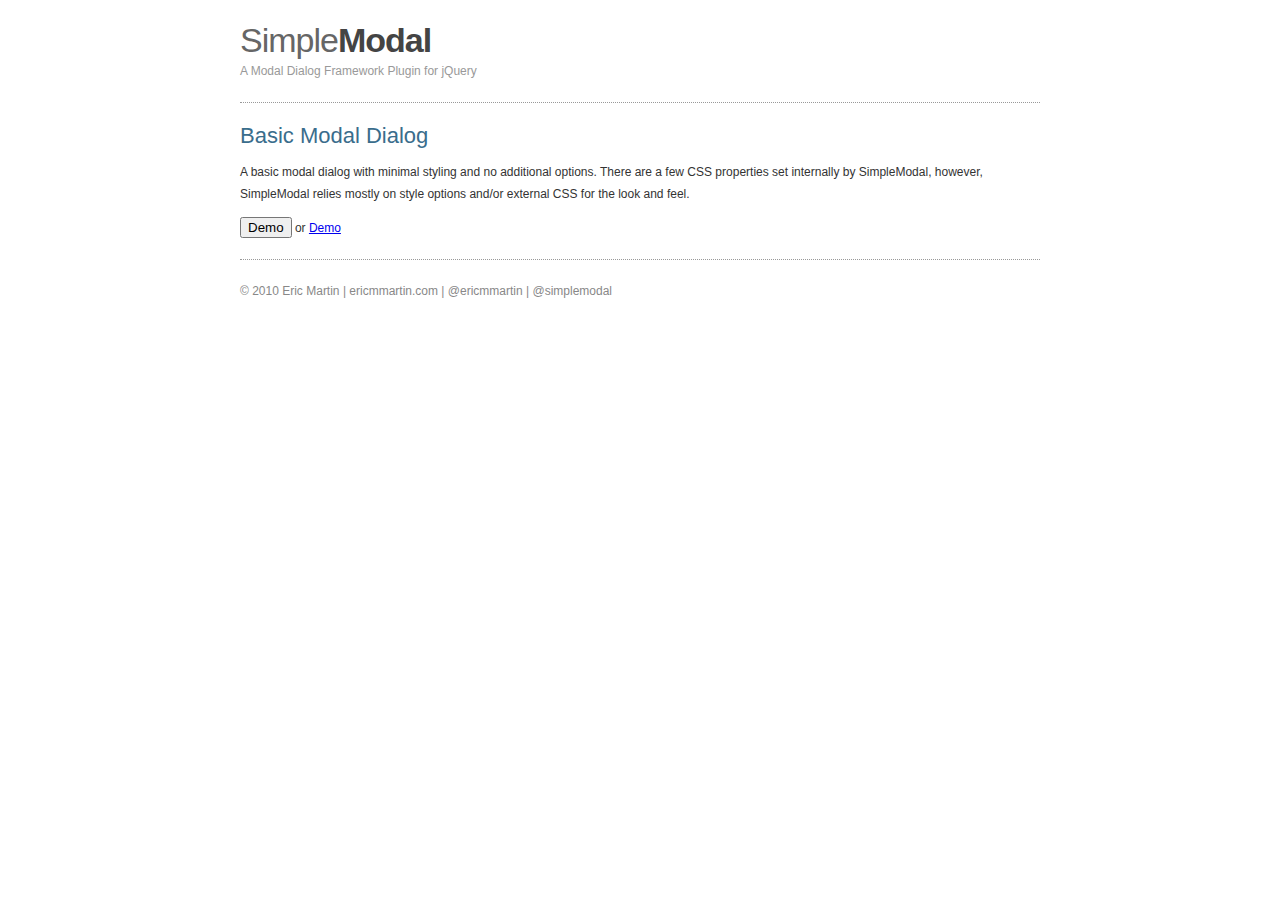
<file: QuranWeb/scripts/basic/index.html>
<!DOCTYPE html>
<html>
<head>
<title> SimpleModal Basic Modal Dialog </title>
<meta name='author' content='Eric Martin' />
<meta name='copyright' content='2010 - Eric Martin' />

<!-- Page styles -->
<link type='text/css' href='css/demo.css' rel='stylesheet' media='screen' />

<!-- Contact Form CSS files -->
<link type='text/css' href='css/basic.css' rel='stylesheet' media='screen' />

<!-- IE6 "fix" for the close png image -->
<!--[if lt IE 7]>
<link type='text/css' href='css/basic_ie.css' rel='stylesheet' media='screen' />
<![endif]-->

<!-- JS files are loaded at the bottom of the page -->
</head>
<body>
<div id='container'>
	<div id='logo'>
		<h1>Simple<span>Modal</span></h1>
		<span class='title'>A Modal Dialog Framework Plugin for jQuery</span>
	</div>
	<div id='content'>
		<div id='basic-modal'>
			<h3>Basic Modal Dialog</h3>
			<p>A basic modal dialog with minimal styling and no additional options. There are a few CSS properties set internally by SimpleModal, however, SimpleModal relies mostly on style options and/or external CSS for the look and feel.</p>
			<input type='button' name='basic' value='Demo' class='basic'/> or <a href='#' class='basic'>Demo</a>
		</div>
		
		<!-- modal content -->
		<div id="basic-modal-content">
			<h3>Basic Modal Dialog</h3>
			<p>For this demo, SimpleModal is using this "hidden" data for its content. You can also populate the modal dialog with an AJAX response, standard HTML or DOM element(s).</p>
			<p>Examples:</p>
			<p><code>$('#basicModalContent').modal(); // jQuery object - this demo</code></p>
			<p><code>$.modal(document.getElementById('basicModalContent')); // DOM</code></p>
			<p><code>$.modal('&lt;p&gt;&lt;b&gt;HTML&lt;/b&gt; elements&lt;/p&gt;'); // HTML</code></p>
			<p><code>$('&lt;div&gt;&lt;/div&gt;').load('page.html').modal(); // AJAX</code></p>
		
			<p><a href='http://www.ericmmartin.com/projects/simplemodal/'>More details...</a></p>
		</div>

		<!-- preload the images -->
		<div style='display:none'>
			<img src='img/basic/x.png' alt='' />
		</div>
	</div>
	<div id='footer'>
		&copy; 2010 Eric Martin | <a href='http://www.ericmmartin.com/'>ericmmartin.com</a> | <a href='http://twitter.com/ericmmartin'>@ericmmartin</a> | <a href='http://twitter.com/simplemodal'>@simplemodal</a>
	</div>
</div>
<!-- Load jQuery, SimpleModal and Basic JS files -->
<script type='text/javascript' src='js/jquery.js'></script>
<script type='text/javascript' src='js/jquery.simplemodal.js'></script>
<script type='text/javascript' src='js/basic.js'></script>
</body>
</html>
</file>
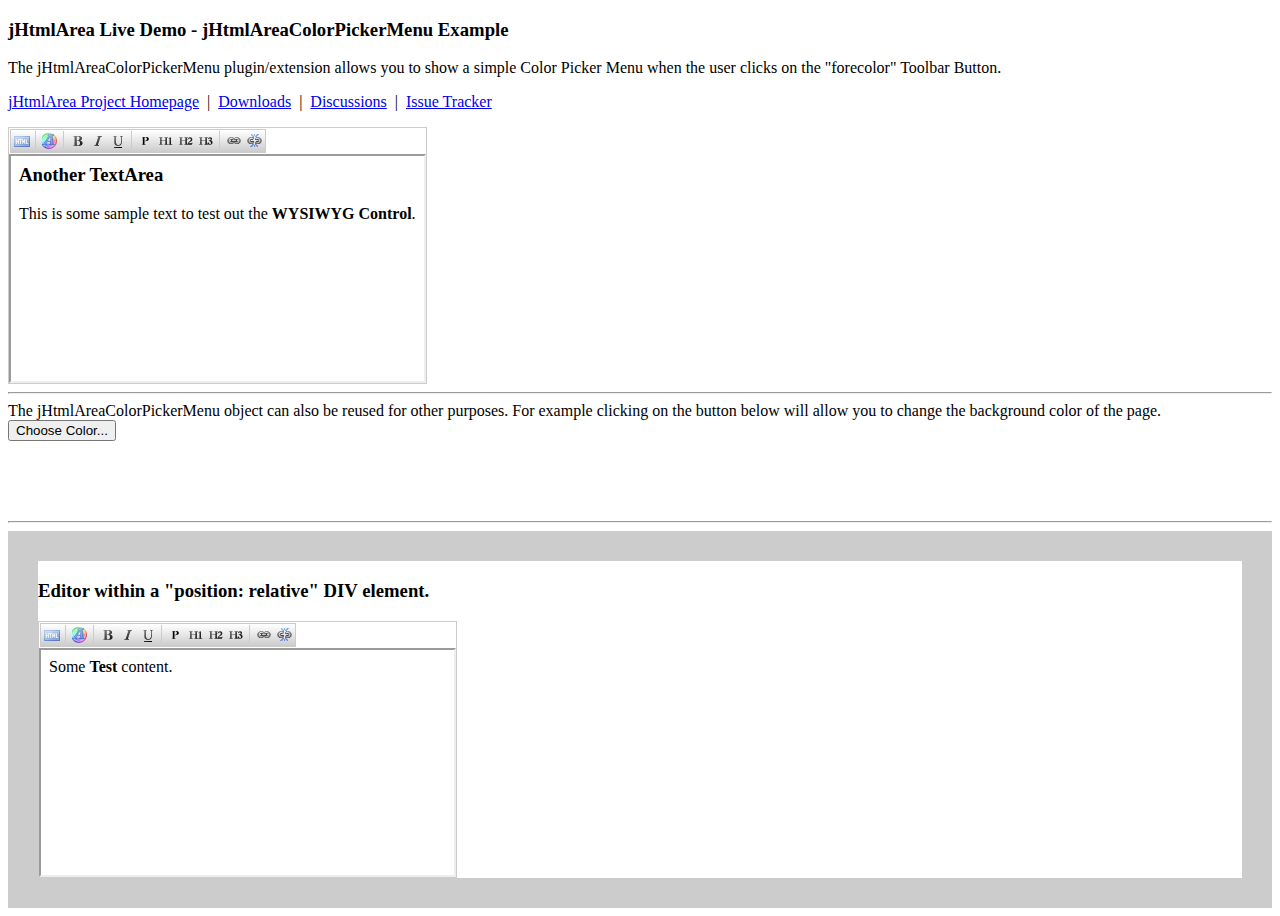
<file: QuranWeb/jHtmlArea/ColorPickerMenu.htm>
﻿<!DOCTYPE html PUBLIC "-//W3C//DTD XHTML 1.0 Transitional//EN" "http://www.w3.org/TR/xhtml1/DTD/xhtml1-transitional.dtd">

<html xmlns="http://www.w3.org/1999/xhtml">
<head>
    <title></title>
    <script type="text/javascript" src="scripts/jquery-1.3.2.min.js"></script>

    <script type="text/javascript" src="scripts/jHtmlArea-0.7.0.min.js"></script>
    <link rel="Stylesheet" type="text/css" href="style/jHtmlArea.css" />
    
    <script type="text/javascript" src="scripts/jHtmlArea.ColorPickerMenu-0.7.0.js"></script>
    <link rel="Stylesheet" type="text/css" href="style/jHtmlArea.ColorPickerMenu.css" />
    
    <style type="text/css">
        div.jHtmlArea { border: solid 1px #ccc; }
    </style>
</head>
<body>

    <h3>jHtmlArea Live Demo - jHtmlAreaColorPickerMenu Example</h3>
    <p>The jHtmlAreaColorPickerMenu plugin/extension allows you to show a simple Color Picker Menu when the user clicks on the "forecolor" Toolbar Button.</p>

<p>
<a href="http://jhtmlarea.codeplex.com">jHtmlArea Project Homepage</a>
&nbsp;|&nbsp;
<a href="http://jhtmlarea.codeplex.com/Release/ProjectReleases.aspx">Downloads</a>
&nbsp;|&nbsp;
<a href="http://jhtmlarea.codeplex.com/Thread/List.aspx">Discussions</a>
&nbsp;|&nbsp;
<a href="http://jhtmlarea.codeplex.com/WorkItem/List.aspx">Issue Tracker</a>
</p>

    <script type="text/javascript">
        //// You can also override the "default" colors option of the jHtmlAreaColorPickerMenu
        //// to show only the specific colors you want.
        // jHtmlAreaColorPickerMenu.defaultOptions.colors = ["red", "yellow", "blue", "green", "purple", "white", "black"];

        // The followin creates a jHtmlArea and adds a custom list of toolbar buttons.
        // Among the buttons is the "forecolor" button that will automatically take
        // advantage of the jHtmlAreaColorPickerMenu plugin.
        $(function() {
            $("#Textarea1").htmlarea({
                toolbar: ["html", "|",
                        "forecolor",  // <-- Add the "forecolor" Toolbar Button
                        "|", "bold", "italic", "underline", "|", "p", "h1", "h2", "h3", "|", "link", "unlink"] // Overrides/Specifies the Toolbar buttons to show
                });
        });
    </script>

    <textarea id="Textarea1" cols="50" rows="15"><p><h3>Another TextArea</h3>This is some sample text to test out the <b>WYSIWYG Control</b>.</p></textarea>
    
    
    
    <hr />
    
    
    
    The jHtmlAreaColorPickerMenu object can also be reused for other purposes. For example clicking on the button below will allow you to change the background color of the page.
    <br />
    <input id="choosecolor" type="button" value="Choose Color..." />
    <script type="text/javascript">
        $(function() {
            $("#choosecolor").click(function() {
                jHtmlAreaColorPickerMenu(this, {
                    colorChosen: function(color) {
                        $(document.body).css('background-color', color);
                    }
                });
            });
        });
    </script>
    
    <br /><br /><br /><br /><br />
    <hr />
    <div style="position: relative;border: solid 30px #cccccc;">
    <h3>Editor within a "position: relative" DIV element.</h3>
    <textarea id="txtInDiv" cols="50" rows="15">Some <b>Test</b> content.</textarea>
    <script type="text/javascript">
        $(function() {
            $("#txtInDiv").htmlarea({
                toolbar: ["html", "|",
                            "forecolor",  // <-- Add the "forecolor" Toolbar Button
                            "|", "bold", "italic", "underline", "|", "p", "h1", "h2", "h3", "|", "link", "unlink"] // Overrides/Specifies the Toolbar buttons to show
            });
        });
    </script>
    </div>
</body>
</html>
</file>
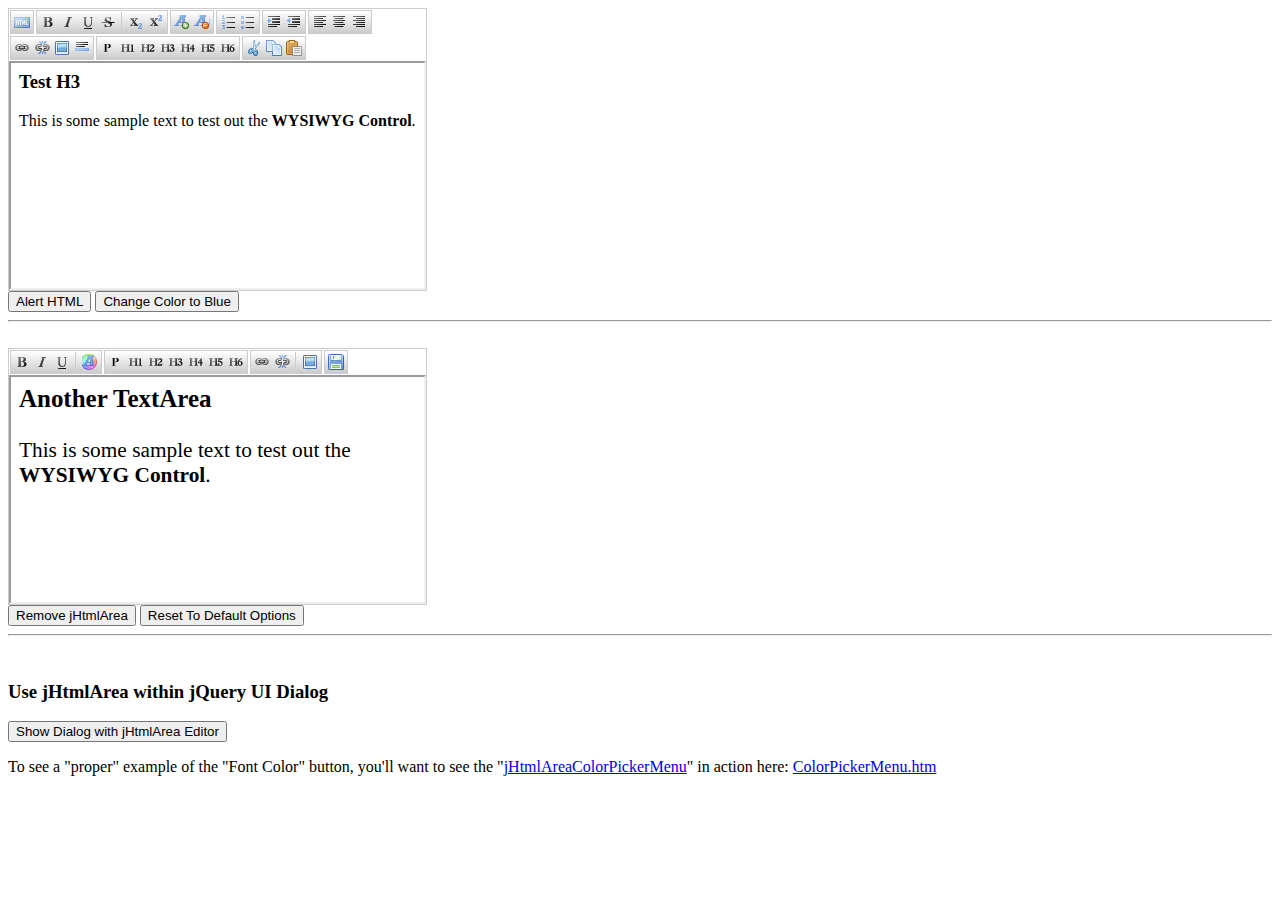
<file: QuranWeb/jHtmlArea/Default.htm>
﻿<!DOCTYPE html PUBLIC "-//W3C//DTD XHTML 1.0 Transitional//EN" "http://www.w3.org/TR/xhtml1/DTD/xhtml1-transitional.dtd">

<html xmlns="http://www.w3.org/1999/xhtml">
<head>
    <title></title>
    <script type="text/javascript" src="scripts/jquery-1.3.2.min.js"></script>
    <script type="text/javascript" src="scripts/jquery-ui-1.7.2.custom.min.js"></script>
    <link rel="Stylesheet" type="text/css" href="style/jqueryui/ui-lightness/jquery-ui-1.7.2.custom.css" />

    <script type="text/javascript" src="scripts/jHtmlArea-0.7.0.js"></script>
    <link rel="Stylesheet" type="text/css" href="style/jHtmlArea.css" />
    
    <style type="text/css">
        /* body { background: #ccc;} */
        div.jHtmlArea .ToolBar ul li a.custom_disk_button 
        {
            background: url(images/disk.png) no-repeat;
            background-position: 0 0;
        }
        
        div.jHtmlArea { border: solid 1px #ccc; }
    </style>
</head>
<body>
    <script type="text/javascript">    
        // You can do this to perform a global override of any of the "default" options
        // jHtmlArea.fn.defaultOptions.css = "jHtmlArea.Editor.css";

        $(function() {
            //$("textarea").htmlarea(); // Initialize all TextArea's as jHtmlArea's with default values

            $("#txtDefaultHtmlArea").htmlarea(); // Initialize jHtmlArea's with all default values

            $("#txtCustomHtmlArea").htmlarea({
                // Override/Specify the Toolbar buttons to show
                toolbar: [
                    ["bold", "italic", "underline", "|", "forecolor"],
                    ["p", "h1", "h2", "h3", "h4", "h5", "h6"],
                    ["link", "unlink", "|", "image"],                    
                    [{
                        // This is how to add a completely custom Toolbar Button
                        css: "custom_disk_button",
                        text: "Save",
                        action: function(btn) {
                            // 'this' = jHtmlArea object
                            // 'btn' = jQuery object that represents the <A> "anchor" tag for the Toolbar Button
                            alert('SAVE!\n\n' + this.toHtmlString());
                        }
                    }]
                ],

                // Override any of the toolbarText values - these are the Alt Text / Tooltips shown
                // when the user hovers the mouse over the Toolbar Buttons
                // Here are a couple translated to German, thanks to Google Translate.
                toolbarText: $.extend({}, jHtmlArea.defaultOptions.toolbarText, {
                        "bold": "fett",
                        "italic": "kursiv",
                        "underline": "unterstreichen"
                    }),

                // Specify a specific CSS file to use for the Editor
                css: "style//jHtmlArea.Editor.css",

                // Do something once the editor has finished loading
                loaded: function() {
                    //// 'this' is equal to the jHtmlArea object
                    //alert("jHtmlArea has loaded!");
                    //this.showHTMLView(); // show the HTML view once the editor has finished loading
                }
            });
        });
    </script>
    
    <textarea id="txtDefaultHtmlArea" cols="50" rows="15"><p><h3>Test H3</h3>This is some sample text to test out the <b>WYSIWYG Control</b>.</p></textarea>
    <input type="button" value="Alert HTML" onclick="alert($('#txtDefaultHtmlArea').htmlarea('toHtmlString'));" />
    <input type="button" value="Change Color to Blue" onclick="$('#txtDefaultHtmlArea').htmlarea('forecolor', 'blue');" />
    
    <br /><hr /><br />
    
    
    <textarea id="txtCustomHtmlArea" cols="50" rows="15"><p><h3>Another TextArea</h3>This is some sample text to test out the <b>WYSIWYG Control</b>.</p></textarea>
    
    <input type="button" id="btnRemoveCustomHtmlArea" value="Remove jHtmlArea" />
    <script type="text/javascript">
        $(function() {
            $("#btnRemoveCustomHtmlArea").click(function() {
                $("#txtCustomHtmlArea").htmlarea("dispose");
            });
        });
    </script>
    
    <input type="button" id="btnResetCustomHtmlArea" value="Reset To Default Options" />
    <script type="text/javascript">
        $(function() {
            $("#btnResetCustomHtmlArea").click(function() {
                $("#txtCustomHtmlArea").htmlarea("dispose");
                $("#txtCustomHtmlArea").htmlarea();
            });
        });
    </script>
    
    <br /><hr /><br />
    
    <h3>Use jHtmlArea within jQuery UI Dialog</h3>
   <script type="text/javascript">
       $.ui.dialog.defaults.bgiframe = true;
       $(function() {
           $("#dialogShowButton").click(function() {
               $("#dialog").dialog({width: 420});
               $("#dialogEditor").htmlarea();
           });
       });
	</script>

    <input type="button" id="dialogShowButton" value="Show Dialog with jHtmlArea Editor" />
    
    <div id="dialog" title="Basic dialog" style="display: none">
	    Basic jHtmlArea within jQuery UI Dialog
	    <br />
	    <textarea id="dialogEditor" rows="10" style="width: 400px">Some <b>Basic</b> text.</textarea>
    </div>

  
    
    
    <p>To see a "proper" example of the "Font Color" button, you'll want to see the "<a href="ColorPickerMenu.htm">jHtmlAreaColorPickerMenu</a>" in action here: <a href="ColorPickerMenu.htm">ColorPickerMenu.htm</a></p>
</body>
</html>
</file>
<file: QuranWeb/scripts/basic/css/demo.css>
body {background:#fff; color:#333; font: 12px/22px verdana, arial, sans-serif; height:100%; margin:0 auto; width:100%;}
h1 {color:#3a6d8c; font-size:34px; line-height:40px; margin:0;}
h3 {color:#3a6d8c; font-size:22px; line-height:26px; font-weight:normal; margin:0 0 8px 0;}
img {border:0;}
#logo {margin-bottom:20px; width:300px;}
#logo h1 {color:#666; letter-spacing:-1px; font-weight:normal;}
#logo h1 span {color:#444; font-weight:bold;}
#logo .title {color:#999; font-size:12px;}
#container {margin:0 auto; padding-top:20px; width:800px;}
#content {border-bottom:1px dotted #999; border-top:1px dotted #999; padding:20px 0;}
#footer {clear:left; color:#888; margin:20px 0;}
#footer a:link, #footer a:visited {color:#888; text-decoration:none;}
#footer a:hover {color:#333; text-decoration:underline;}
</file>
<file: QuranWeb/scripts/basic/css/basic.css>
/*
 * SimpleModal Basic Modal Dialog
 * http://www.ericmmartin.com/projects/simplemodal/
 * http://code.google.com/p/simplemodal/
 *
 * Copyright (c) 2010 Eric Martin - http://ericmmartin.com
 *
 * Licensed under the MIT license:
 *   http://www.opensource.org/licenses/mit-license.php
 *
 * Revision: $Id: basic.css 257 2010-07-27 23:06:56Z emartin24 $
 */

#basic-modal-content {display:none;}

/* Overlay */
#simplemodal-overlay {background-color:white; cursor:wait;}

/* Container */
#simplemodal-container {height:500px; width:600px; color:#bbb; background-color:white; border:4px solid #444; padding:12px;}
#simplemodal-container .simplemodal-data {padding:8px;}
#simplemodal-container code {background:#141414; border-left:3px solid #65B43D; color:#bbb; display:block; font-size:12px; margin-bottom:12px; padding:4px 6px 6px;}
#simplemodal-container a {color:#ddd;}
#simplemodal-container a.modalCloseImg {background:url(../img/basic/x.png) no-repeat; width:25px; height:29px; display:inline; z-index:3200; position:absolute; top:-15px; right:-16px; cursor:pointer;}
#simplemodal-container h3 {color:#84b8d9;}
</file>
<file: QuranWeb/scripts/basic/css/basic_ie.css>
/*
 * SimpleModal Basic Modal Dialog
 * http://www.ericmmartin.com/projects/simplemodal/
 * http://code.google.com/p/simplemodal/
 *
 * Copyright (c) 2010 Eric Martin - http://ericmmartin.com
 *
 * Licensed under the MIT license:
 *   http://www.opensource.org/licenses/mit-license.php
 *
 * Revision: $Id: basic_ie.css 238 2010-03-11 05:56:57Z emartin24 $
 *
 */

/* IE 6 hacks */
#simplemodal-container a.modalCloseImg {background:none; right:-14px; width:22px; height:26px; filter: progid:DXImageTransform.Microsoft.AlphaImageLoader(src='img/basic/x.png',sizingMethod='scale');}
</file>
<file: QuranWeb/jHtmlArea/style/jHtmlArea.css>
﻿div.jHtmlArea { display: inline block; }
div.jHtmlArea div { padding: 0px; margin: 0px; }
div.jHtmlArea .ToolBar { }
div.jHtmlArea .ToolBar ul { border: solid 1px #ccc; margin: 1px; padding: 1px; float: left; background: #fff url(jHtmlArea_Toolbar_Group_BG.png) repeat-x;}
div.jHtmlArea .ToolBar ul li { list-style-type: none; float: left; border: none; padding: 1px; margin: 1px; }
div.jHtmlArea .ToolBar ul li:hover { border: solid 1px #ccc; background: #ddd url(jHtmlArea_Toolbar_Group__Btn_Select_BG.png); padding: 0; }
div.jHtmlArea .ToolBar ul li a { display: block; width: 16px; height: 16px; background: url(jHtmlArea.png) no-repeat -16px -500px; border: none; cursor: pointer; padding: 0px; }
div.jHtmlArea .ToolBar ul li a.highlighted { border: solid 1px #aaa; background-color: #bbb; padding: 0; }
div.jHtmlArea .ToolBar ul li.separator {height: 16px; margin: 0 2px 0 3px; border-left: 1px solid #ccc;}
div.jHtmlArea .ToolBar ul li.separator:hover { padding: 1px; background-color: #fff; border-top:none; border-bottom:none; border-right:none;}

div.jHtmlArea .ToolBar ul li a:hover { }
div.jHtmlArea .ToolBar ul li a.bold { background-position: 0 0; }
div.jHtmlArea .ToolBar ul li a.italic { background-position: -16px 0; }
div.jHtmlArea .ToolBar ul li a.underline { background-position: -32px 0; }
div.jHtmlArea .ToolBar ul li a.strikethrough { background-position: -48px 0; }
div.jHtmlArea .ToolBar ul li a.link { background-position: -64px 0; }
div.jHtmlArea .ToolBar ul li a.unlink { background-position: -80px 0; }
div.jHtmlArea .ToolBar ul li a.orderedlist { background-position: -96px 0; }
div.jHtmlArea .ToolBar ul li a.unorderedlist { background-position: -112px 0; }
div.jHtmlArea .ToolBar ul li a.image { background-position: -128px 0; }
div.jHtmlArea .ToolBar ul li a.cut { background-position: -144px 0; }
div.jHtmlArea .ToolBar ul li a.copy { background-position: -160px 0; }
div.jHtmlArea .ToolBar ul li a.paste { background-position: -176px 0; }

div.jHtmlArea .ToolBar ul li a.html { background-position: -192px 0; opacity:0.6; filter:alpha(opacity=60);}
div.jHtmlArea .ToolBar ul li a.html.highlighted { opacity:1.0; filter:alpha(opacity=100);}

div.jHtmlArea .ToolBar ul li a.h1 { background-position: 0 -16px;}
div.jHtmlArea .ToolBar ul li a.h2 { background-position: -16px -16px;}
div.jHtmlArea .ToolBar ul li a.h3 { background-position: -32px -16px;}
div.jHtmlArea .ToolBar ul li a.h4 { background-position: -48px -16px;}
div.jHtmlArea .ToolBar ul li a.h5 { background-position: -64px -16px;}
div.jHtmlArea .ToolBar ul li a.h6 { background-position: -80px -16px;}
div.jHtmlArea .ToolBar ul li a.subscript   { background-position: -96px -16px;}
div.jHtmlArea .ToolBar ul li a.superscript { background-position: -112px -16px;}
div.jHtmlArea .ToolBar ul li a.indent { background-position: -128px -16px;}
div.jHtmlArea .ToolBar ul li a.outdent { background-position: -144px -16px;}
div.jHtmlArea .ToolBar ul li a.horizontalrule { background-position: -160px -16px;}
div.jHtmlArea .ToolBar ul li a.p { background-position: -176px -16px;}


div.jHtmlArea .ToolBar ul li a.justifyleft { background-position: 0 -32px;}
div.jHtmlArea .ToolBar ul li a.justifycenter { background-position: -16px -32px;}
div.jHtmlArea .ToolBar ul li a.justifyright { background-position: -32px -32px;}
div.jHtmlArea .ToolBar ul li a.increasefontsize { background-position: -48px -32px;}
div.jHtmlArea .ToolBar ul li a.decreasefontsize { background-position: -64px -32px;}
div.jHtmlArea .ToolBar ul li a.forecolor { background-position: -80px -32px;}
</file>
<file: QuranWeb/jHtmlArea/style/jHtmlArea.ColorPickerMenu.css>
﻿div.jHtmlAreaColorPickerMenu {border: solid 1px #bbb; background-color: #ddd; width: 112px;}
div.jHtmlAreaColorPickerMenu div {float: left; margin: 2px; width: 12px; height: 14px;}
div.jHtmlAreaColorPickerMenu div:hover {margin: 0px; border: dotted 2px black;}

div.jHtmlAreaColorPickerMenu div.automatic { width: 104px; height: auto; padding: 2px;}
div.jHtmlAreaColorPickerMenu div.automatic div { margin: 2px; width: 12px; height: 14px;  border: solid 1px black;}
</file>
